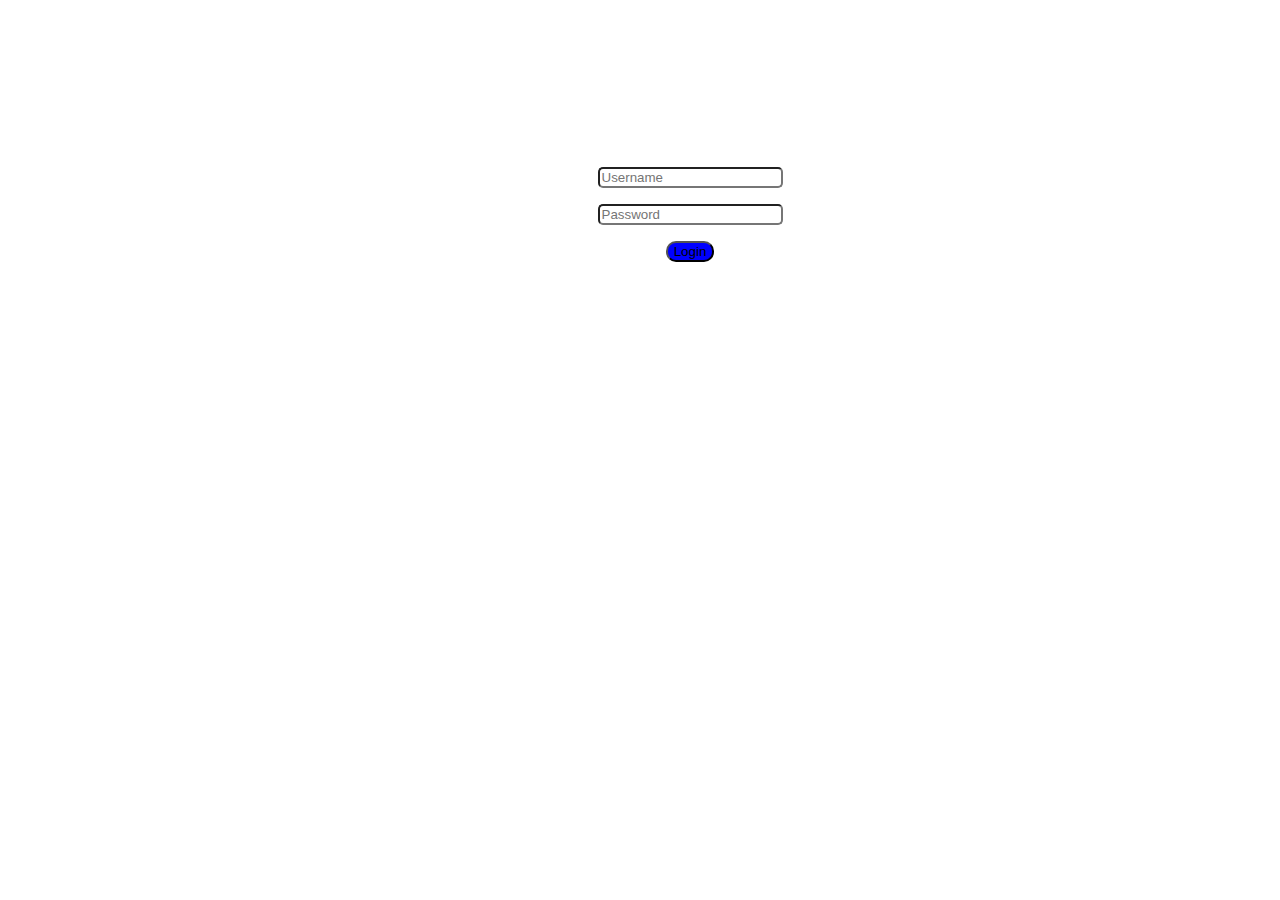
<file: login.html>
<!DOCTYPE html>
<html lang="en">

<head>
    <meta charset="UTF-8">
    <meta name="viewport" content="width=device-width, initial-scale=1.0">
    <title>Login Page</title>
    <style>
        .mycontainer {
            color: white;
            width: 400px;
            height: 300px;
            background-image: url('https://www.ancient-origins.net/sites/default/files/field/image/Agesilaus-II-cover.jpg');
            background-position: center;
            background-size: cover;
        
            border-radius: 10px;
            text-align: center;
            padding-top: 40px;
        }
        .wrap {
            margin: auto;
            width: 300px;
        }
    </style>
</head>

<body>
<div class="wrap">
    <div class="mycontainer">
        <h1>Login Your Account</h1>
        <h5>Type your ID and PW</h5>
        <p><input type="username" placeholder="Username" style="border-radius: 5px;"/></p>
    <p><input type="password" placeholder="Password"  style="border-radius: 5px;"/></p>
    <button style="background-color: blue; border-radius: 10px">Login</button>
    </div>
    
<div>
</body>

</html>
</file>
